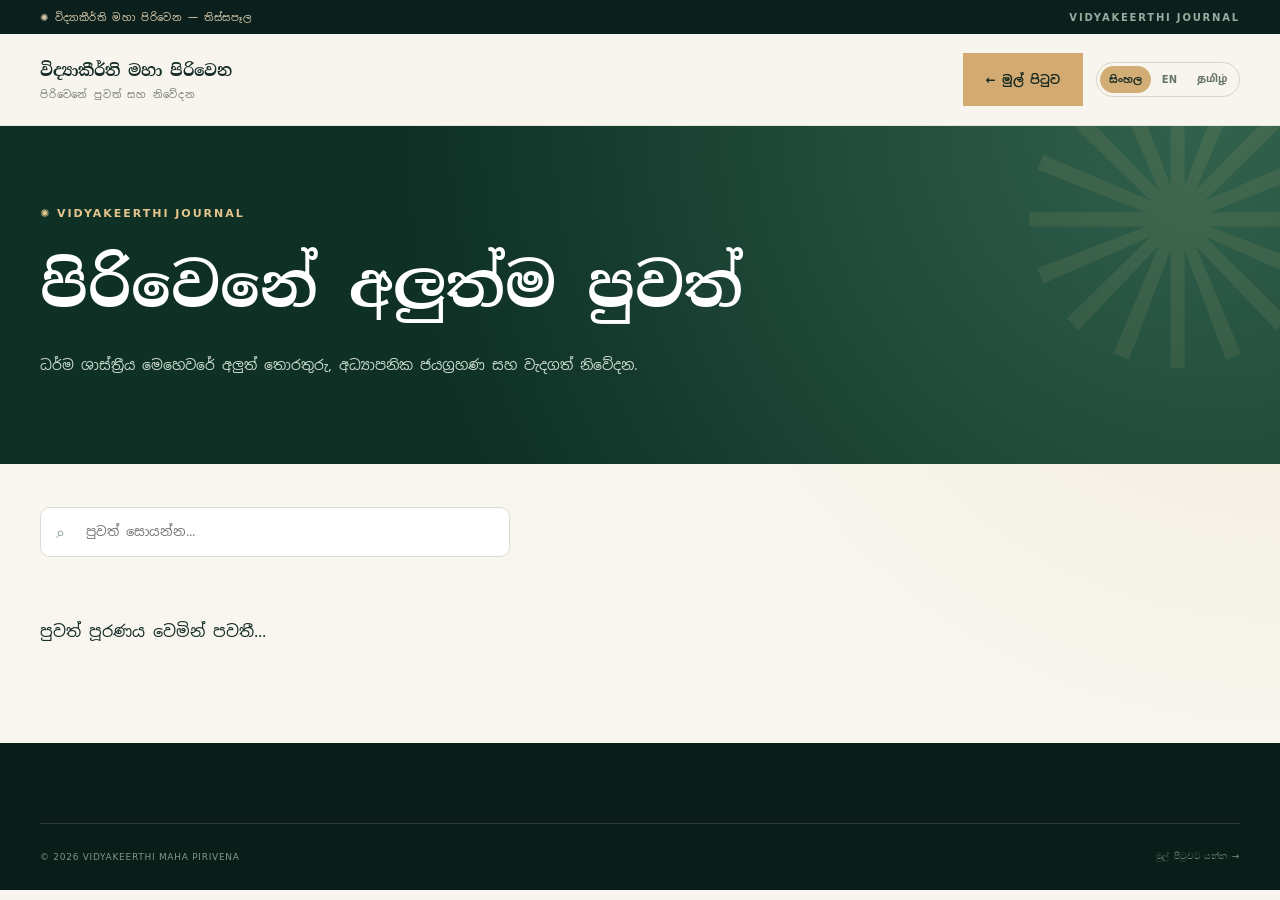
<file: news.html>
<!doctype html>
<html lang="si"><head><meta charset="utf-8"><meta name="viewport" content="width=device-width,initial-scale=1">
<title>අලුත්ම පුවත් | විද්‍යාකීර්ති මහා පිරිවෙන</title>
<link rel="stylesheet" href="styles.css"><link rel="stylesheet" href="cms-news.css"></head>
<body><div class="topbar"><div class="container topbar-inner"><span class="topbar-left">✺ විද්‍යාකීර්ති මහා පිරිවෙන — තිස්සපෑල</span><span class="topbar-right">VIDYAKEERTHI JOURNAL</span></div></div>
<header class="site-header"><nav class="container nav-shell" aria-label="News"><a class="brand" href="index.html"><span class="brand-copy"><strong>විද්‍යාකීර්ති මහා පිරිවෙන</strong><small>පිරිවෙනේ පුවත් සහ නිවේදන</small></span></a><div class="nav-actions"><a href="index.html" class="btn btn-gold">← මුල් පිටුව</a><div class="lang-switch" role="group" aria-label="Language"><button class="lang-option active" data-lang="si" type="button">සිංහල</button><button class="lang-option" data-lang="en" type="button">EN</button><button class="lang-option lang-option-ta" data-lang="ta" type="button">தமிழ்</button></div></div></nav></header>
<main class="cms-news-archive-section">
<section class="cms-archive-hero"><div class="container"><span class="cms-archive-topline">✺ VIDYAKEERTHI JOURNAL</span>
<h1 id="archive-heading">පිරිවෙනේ අලුත්ම පුවත්</h1>
<p id="archive-desc">ධර්ම ශාස්ත්‍රීය මෙහෙවරේ අලුත් තොරතුරු, අධ්‍යාපනික ජයග්‍රහණ සහ වැදගත් නිවේදන.</p></div></section>
<div class="container cms-archive-workspace"><div class="cms-news-toolbar"><label class="cms-news-search-wrap" for="cms-news-search"><span class="cms-search-symbol" aria-hidden="true">⌕</span><input id="cms-news-search" class="cms-news-search" type="search" placeholder="පුවත් සොයන්න..." autocomplete="off"></label><span class="cms-news-result-count" id="cms-news-count"></span></div>
<div class="cms-news-filters" id="cms-news-filters" aria-label="Filter news by category"></div>
<div id="cms-news-archive" class="cms-news-grid"><p>පුවත් පූරණය වෙමින් පවතී...</p></div></div></main>
<footer class="site-footer"><div class="container footer-bottom"><span>© 2026 VIDYAKEERTHI MAHA PIRIVENA</span><a href="index.html">මුල් පිටුවට යන්න →</a></div></footer>
<script src="cms-config.js"></script><script src="cms-public.js" defer></script><script defer>
document.addEventListener('DOMContentLoaded',()=>{
  const buttons=[...document.querySelectorAll('.lang-option')];
  buttons.forEach(button=>button.addEventListener('click',()=>{
    buttons.forEach(b=>b.classList.toggle('active',b===button));
    document.documentElement.lang=button.dataset.lang;
    document.getElementById('archive-heading').textContent=({si:'පිරිවෙනේ අලුත්ම පුවත්',en:'The Vidyakeerthi Journal',ta:'பிரிவெனாவின் அண்மைய செய்திகள்'})[button.dataset.lang];
    document.getElementById('archive-desc').textContent=({si:'ධර්ම ශාස්ත්‍රීය මෙහෙවරේ අලුත් තොරතුරු, අධ්‍යාපනික ජයග්‍රහණ සහ වැදගත් නිවේදන.',en:'Stories, achievements and announcements from our living heritage.',ta:'கல்விச் சாதனைகள், நிகழ்வுகள் மற்றும் முக்கிய அறிவிப்புகள்.'})[button.dataset.lang];
    document.dispatchEvent(new CustomEvent('vidya:language',{detail:{language:button.dataset.lang}}));
  }));
});
</script></body></html>
</file>
<file: styles.css>
@font-face{font-family:NotoSinhala;src:url('assets/NotoSansSinhala-Regular.ttf') format('truetype');font-weight:400;font-display:swap}
@font-face{font-family:NotoSinhala;src:url('assets/NotoSansSinhala-Bold.ttf') format('truetype');font-weight:700;font-display:swap}
@font-face{font-family:NotoSerifSinhala;src:url('assets/NotoSerifSinhala-Regular.ttf') format('truetype');font-weight:400;font-display:swap}
@font-face{font-family:NotoSerifSinhala;src:url('assets/NotoSerifSinhala-Bold.ttf') format('truetype');font-weight:700;font-display:swap}
@font-face{font-family:NotoTamil;src:url('assets/NotoSansTamil-Regular.ttf') format('truetype');font-weight:400;font-display:swap}
@font-face{font-family:NotoTamil;src:url('assets/NotoSansTamil-Bold.ttf') format('truetype');font-weight:700;font-display:swap}
@font-face{font-family:NotoSerifTamil;src:url('assets/NotoSerifTamil-Regular.ttf') format('truetype');font-weight:400;font-display:swap}
@font-face{font-family:NotoSerifTamil;src:url('assets/NotoSerifTamil-Bold.ttf') format('truetype');font-weight:700;font-display:swap}
:root{--ink:#172d28;--pine:#102822;--pine-dark:#081c18;--pine-soft:#1b3a31;--gold:#cda66d;--gold-light:#e2c391;--ivory:#f8f5ee;--ivory-dark:#efe9df;--muted:#6f7873;--line:#d9d6c9;--ease:cubic-bezier(.22,1,.36,1);--sans:NotoSinhala,'Nirmala UI',system-ui,sans-serif;--serif:NotoSerifSinhala,Georgia,serif}
*,*::before,*::after{box-sizing:border-box}html{scroll-behavior:smooth;scroll-padding-top:90px}body{margin:0;background:var(--ivory);color:var(--ink);font-family:var(--sans);-webkit-font-smoothing:antialiased;overflow-x:hidden}body.no-scroll{overflow:hidden}button,a{-webkit-tap-highlight-color:transparent}a{color:inherit;text-decoration:none}button{font:inherit}img{display:block;max-width:100%}::selection{background:#cda66d;color:#0a211a}.container{width:min(1292px,calc(100% - 80px));margin-inline:auto}.skip-link{position:fixed;z-index:200;top:-100px;left:20px;background:#fff;padding:10px 16px}.skip-link:focus{top:12px}a:focus-visible,button:focus-visible{outline:3px solid var(--gold);outline-offset:4px}section[id]{scroll-margin-top:95px}.section{padding-block:132px}.reveal{opacity:0;transform:translateY(30px);transition:opacity .9s var(--ease),transform .95s var(--ease);transition-delay:var(--delay,0s)}.reveal.visible{opacity:1;transform:translateY(0)}
.topbar{background:#0b201c;color:#d8caac;height:34px;font-size:10px;letter-spacing:.06em}.topbar-inner{height:100%;display:flex;align-items:center;justify-content:space-between}.topbar-left{display:flex;align-items:center;gap:9px}.tiny-sun{font-size:18px;color:var(--gold)}.topbar-right{font:600 10px system-ui,sans-serif;letter-spacing:.18em;color:#9baa9e}.topbar-right span{color:var(--gold);padding-inline:10px}
.site-header{height:92px;position:sticky;z-index:80;top:0;background:rgba(248,245,238,.96);backdrop-filter:blur(20px);-webkit-backdrop-filter:blur(20px);border-bottom:1px solid rgba(23,45,40,.08);transition:height .4s var(--ease),box-shadow .4s}.site-header.scrolled{height:77px;box-shadow:0 6px 32px rgba(8,28,24,.08)}.nav-shell{height:100%;display:flex;align-items:center;gap:25px;justify-content:space-between}.brand{display:flex;align-items:center;gap:12px;min-width:260px;flex:none}.brand-symbol{display:grid;place-items:center;width:52px;height:52px;color:#a57c41}.brand-symbol svg{width:49px;height:49px}.brand-copy{display:flex;flex-direction:column;gap:5px}.brand-copy strong{font-family:var(--serif);font-size:16px;font-weight:700;line-height:1.6;white-space:nowrap}.brand-copy small{color:#7a8278;letter-spacing:.08em;font-size:10px}.nav-links{display:flex;align-items:center;gap:clamp(10px,1.27vw,24px);margin-left:auto}.nav-links a{font-size:11px;white-space:nowrap;color:#4b5a53;transition:color .24s;position:relative;padding-block:9px}.nav-links a::after{content:'';position:absolute;left:0;right:100%;height:1.5px;bottom:3px;background:#ab8552;transition:right .3s var(--ease)}.nav-links a:hover,.nav-links a.active{color:#956e37}.nav-links a:hover::after,.nav-links a.active::after{right:0}.nav-actions{display:flex;align-items:center;gap:13px}.lang-switch{display:flex;align-items:center;gap:4px;border:1px solid #d9d4c7;background:transparent;padding:7px 9px;border-radius:30px;cursor:pointer;font-size:11px;white-space:nowrap;color:#807b6e}.lang-active{font-weight:700;color:#98753e}.lang-divider{color:#c3bbae}.menu-toggle{display:none;width:41px;height:41px;border:1px solid #d9d4c7;background:transparent;cursor:pointer;border-radius:50%;place-items:center;align-content:center;gap:6px}.menu-toggle span{display:block;width:17px;height:1.5px;background:var(--pine);transition:transform .3s}.menu-toggle[aria-expanded=true] span:first-child{transform:translateY(3.75px) rotate(45deg)}.menu-toggle[aria-expanded=true] span:last-child{transform:translateY(-3.75px) rotate(-45deg)}
.lang-switch{padding:3px;gap:2px;cursor:default}.lang-option{border:0;border-radius:20px;background:transparent;color:#66756c;padding:6px 9px;cursor:pointer;font:700 10px/1.5 var(--sans);white-space:nowrap;transition:background .3s,color .3s}.lang-option:hover{color:#8b6b3b;background:#ece4d7}.lang-option.active{background:#d3ad76;color:#102822}.lang-option-ta{font-family:NotoTamil,sans-serif}.lang-tamil-short{display:none}.lang-ta{--sans:NotoTamil,'Nirmala UI',sans-serif;--serif:NotoSerifTamil,Georgia,serif}.lang-ta .nav-links a{font-size:10px}.lang-ta .hero h1{font-size:clamp(38px,3.7vw,63px);line-height:1.55}.lang-ta .brand-copy strong{font-size:14px}.lang-ta .lang-option:not(.lang-option-ta){font-family:NotoSinhala,system-ui,sans-serif}
.hero{background:radial-gradient(ellipse 60% 60% at 69% 25%,#2c4938 0%,transparent 66%),linear-gradient(132deg,#09211c 6%,#142d25 56%,#0a211b);color:#fff;position:relative;min-height:755px;isolation:isolate;overflow:hidden}.hero-gridline{position:absolute;inset:0;background-image:linear-gradient(90deg,rgba(218,201,160,.05) 1px,transparent 1px),linear-gradient(0deg,rgba(218,201,160,.04) 1px,transparent 1px);background-size:112px 112px;mask-image:linear-gradient(to right,transparent,black)}.hero-orbit{pointer-events:none;position:absolute;border:1px solid rgba(210,167,101,.12);border-radius:50%;transform:rotate(-18deg)}.hero-orbit-a{width:760px;height:760px;top:-310px;right:-250px}.hero-orbit-b{width:1030px;height:1030px;top:-420px;right:-420px}.hero-layout{display:grid;grid-template-columns:1.01fr .99fr;gap:42px;align-items:center;min-height:755px;padding-block:68px 100px;position:relative}.hero-content{position:relative;z-index:3;padding-bottom:18px}.eyebrow{display:inline-flex;align-items:center;gap:12px;font:700 11px system-ui,sans-serif;letter-spacing:.20em;color:#9b7540;text-transform:uppercase}.eyebrow-rule{display:inline-block;width:31px;height:1px;background:currentColor;opacity:.8;flex:none}.light-eyebrow{color:var(--gold-light)}.hero h1{font:700 clamp(45px,4.25vw,75px)/1.54 var(--serif);letter-spacing:-.028em;margin:26px 0 19px;max-width:710px;text-wrap:balance}.hero h1 em{font-style:normal;color:#e4bf88;display:inline-block}.hero-description{max-width:525px;color:#d0d9cf;font-size:14px;line-height:2.12;margin:0 0 34px}.hero-actions{display:flex;align-items:center;gap:30px;flex-wrap:wrap}.btn{min-height:53px;padding:16px 23px;display:inline-flex;align-items:center;justify-content:space-between;gap:28px;font-size:12px;font-weight:700;cursor:pointer;transition:transform .4s var(--ease),background .4s,border-color .4s}.btn:hover{transform:translateY(-4px)}.btn-gold{background:#d3aa72;color:#15281e}.btn-gold:hover{background:#e2c293}.btn>span:last-child{font:20px system-ui;line-height:1}.text-link{display:inline-flex;align-items:center;gap:15px;font-size:12px;font-weight:700;padding-block:8px;border-bottom:1px solid #ad8d58;transition:gap .3s,color .3s}.text-link:hover{gap:23px}.light-text-link{color:#efe8db}.text-link span:last-child{font:20px system-ui}.hero-scroll{margin-top:76px;display:flex;align-items:center;gap:16px;font-size:10px;letter-spacing:.05em;color:#a6b0a3}.scroll-line{height:1px;width:41px;background:var(--gold)}.hero-visual{position:relative;height:615px;isolation:isolate}.hero-picture-frame{position:absolute;right:5%;top:37px;width:80%;height:510px;overflow:hidden;border:10px solid rgba(243,230,202,.12);box-shadow:0 20px 80px rgba(0,0,0,.2);background:#273c31}.hero-picture-frame::after{content:'';position:absolute;inset:0;background:linear-gradient(180deg,transparent 62%,rgba(2,12,10,.75) 100%);pointer-events:none}.hero-main-image{width:100%;height:100%;object-fit:cover;object-position:center;filter:saturate(.9) contrast(1.05);transition:transform 1.6s var(--ease)}.hero-picture-frame:hover .hero-main-image{transform:scale(1.06)}.image-caption{position:absolute;left:23px;right:20px;bottom:25px;font-size:11px;color:#fff;z-index:2;text-shadow:0 2px 10px #000}.hero-side-frame{position:absolute;left:0;bottom:32px;width:33%;height:240px;border:7px solid #18382b;overflow:hidden;z-index:3;box-shadow:0 20px 40px rgba(0,0,0,.3)}.hero-side-frame img{width:100%;height:100%;object-fit:cover;object-position:center 45%}.hero-year-seal{position:absolute;z-index:4;right:0;top:0;width:131px;height:131px;border-radius:50%;display:flex;align-items:center;justify-content:center;flex-direction:column;background:#cfaa72;color:#12271e;outline:1px solid #cfaa72;outline-offset:7px;box-shadow:0 13px 35px rgba(0,0,0,.22);transform:rotate(9deg)}.hero-year-seal strong{font:600 39px Georgia,serif;line-height:1.25}.hero-year-seal span{font-size:10px;letter-spacing:.10em}.hero-corner-top{position:absolute;left:8%;top:23px;font-size:40px;color:#cda66d}.hero-corner-bottom{position:absolute;right:5%;bottom:17px;color:#d0b98f;font:10px system-ui;letter-spacing:.16em}.hero-bottom-edge{position:absolute;left:0;right:0;bottom:-1px;height:64px;z-index:5}.hero-bottom-edge svg{width:100%;height:100%}
.stat-section{background:var(--ivory);padding:20px 0 57px}.stats-row{display:grid;grid-template-columns:1fr 1px 1fr 1px 1fr 1px 1fr;align-items:center}.stat-item{text-align:center;padding:16px 10px}.stat-item strong{font:500 clamp(38px,3.6vw,55px) Georgia,serif;color:#28483a;display:block;line-height:1.18;letter-spacing:-.04em}.stat-plus{font-size:.55em;color:#b99459;vertical-align:top}.stat-item span:not(.stat-plus){font-size:11px;color:#68796f}.stat-separator{height:54px;background:var(--line)}
.section-intro{max-width:770px;margin:0 auto 54px}.section-intro.center{text-align:center}.section-intro h2,.section-heading-row h2,.about-copy h2,.achievement-copy h2,.vision-layout h2,.archive-copy h2{font:700 clamp(29px,3vw,47px)/1.65 var(--serif);letter-spacing:-.02em;margin:18px 0 13px}.section-intro p{font-size:13px;line-height:2;color:#6c786e;max-width:640px;margin:0 auto}.history-section{background:var(--ivory);padding-top:92px}.history-panel{border:1px solid #ddd7c9;background:#fffefa;box-shadow:0 30px 75px rgba(29,47,38,.06)}.timeline-rail{display:grid;grid-template-columns:repeat(5,1fr);border-bottom:1px solid #e2ded3;position:relative;padding:21px 20px}.timeline-rail::before{content:'';height:1px;background:#e1dacb;position:absolute;left:9.5%;right:9.5%;top:47px}.timeline-step{border:0;background:transparent;padding:6px 0;position:relative;cursor:pointer;text-align:center;display:flex;align-items:center;flex-direction:column;gap:7px;color:#7c857c;transition:color .3s}.timeline-dot{width:13px;height:13px;border-radius:50%;background:#ddd3c0;border:4px solid #fff;box-shadow:0 0 0 1px #d1c5ac;z-index:2;margin-bottom:8px;transition:background .3s,box-shadow .3s,transform .3s}.timeline-step.active{color:#9a743f}.timeline-step.active .timeline-dot,.timeline-step:hover .timeline-dot{background:#ba9157;box-shadow:0 0 0 2px #ba9157;transform:scale(1.15)}.timeline-step b{font:400 24px Georgia,serif}.timeline-step small{font-size:10px}.timeline-detail{padding:35px 70px 60px;display:grid;grid-template-columns:1.12fr .88fr;gap:55px;min-height:420px;align-items:center}.timeline-text{animation:detailIn .56s var(--ease)}.timeline-overline{display:block;font:700 10px system-ui;letter-spacing:.18em;color:#a88958}.timeline-year{display:block;font:400 clamp(80px,11vw,150px)/1.13 Georgia,serif;letter-spacing:-.07em;color:#d5b98a;margin-top:9px}.timeline-text h3{font:700 clamp(20px,2vw,28px)/1.8 var(--serif);margin:6px 0 12px;color:#1a3a2c}.timeline-text p{max-width:530px;font-size:13px;line-height:2.14;color:#59695d}.timeline-tag{display:inline-block;margin-top:20px;padding:8px 15px;border:1px solid #d8c6a9;color:#8a6b3e;font:700 10px system-ui;letter-spacing:.15em}.timeline-art{position:relative;max-width:380px;height:315px;margin-inline:auto;display:grid;place-items:center;isolation:isolate}.timeline-art img{position:relative;z-index:1;width:64%;height:95%;object-fit:cover;border:8px solid #f2e8d9;box-shadow:0 12px 30px rgba(0,0,0,.11);filter:sepia(.15);animation:detailIn .56s var(--ease)}.timeline-art-circle{position:absolute;width:310px;height:310px;border:1px solid #dac7a8;border-radius:50%;z-index:-1}.timeline-art-circle::before,.timeline-art-circle::after{content:'';position:absolute;inset:18px;border:1px solid #e7dcc8;border-radius:50%}.timeline-art-circle::after{inset:39px}.timeline-art-note{position:absolute;right:-30px;bottom:8px;z-index:2;background:#193b2d;color:#e0c18e;padding:11px 15px;font:10px system-ui;letter-spacing:.15em}@keyframes detailIn{from{opacity:.25;transform:translateY(12px)}to{opacity:1;transform:translateY(0)}}
.quote-band{background:#cfb380;position:relative;overflow:hidden}.quote-band::before{content:'';position:absolute;inset:0;background:repeating-linear-gradient(135deg,rgba(255,255,255,.09) 0 1px,transparent 1px 20px);opacity:.3}.quote-layout{position:relative;min-height:204px;display:flex;align-items:center;gap:30px}.quote-ornament{font:90px Georgia,serif;line-height:.7;color:#82602a;opacity:.55}.quote-layout p{font:700 clamp(18px,2.1vw,29px)/1.8 var(--serif);color:#19372b;max-width:920px}.quote-wheel{margin-left:auto;font-size:100px;color:#a68046;opacity:.35}
.about-section{background:#fffefa}.about-grid{display:grid;grid-template-columns:1.02fr .98fr;align-items:center;gap:105px}.about-images{position:relative;min-height:560px}.about-image-large{position:absolute;left:0;top:0;width:76%;height:485px;overflow:hidden;background:#e7e0d3}.about-image-large img{width:100%;height:100%;object-fit:cover;transition:transform 1.1s var(--ease)}.about-image-large:hover img,.about-image-small:hover img{transform:scale(1.05)}.about-image-small{position:absolute;bottom:0;right:0;width:53%;height:275px;border:9px solid #fffefa;background:#d8d0c6;overflow:hidden;box-shadow:0 12px 25px rgba(0,0,0,.13)}.about-image-small img{width:100%;height:100%;object-fit:cover;transition:transform 1.1s var(--ease)}.about-image-stamp{position:absolute;left:5%;bottom:4%;width:160px;height:160px;border-radius:50%;background:#183a2d;color:#d3ad73;outline:1px solid #183a2d;outline-offset:7px;display:flex;align-items:center;justify-content:center;flex-direction:column;z-index:2}.about-image-stamp span{font:55px Georgia,serif;line-height:1}.about-image-stamp small{font:9px system-ui;line-height:1.6;text-align:center;letter-spacing:.12em}.about-copy h2{max-width:500px;margin-block:23px}.about-copy>p{font-size:13px;line-height:2.3;color:#68736b;max-width:550px}.about-signature{display:flex;align-items:center;gap:14px;margin-top:33px;border-top:1px solid #e6dfd0;padding-top:25px}.about-signature>span{font-size:47px;color:#b28b53}.about-signature div{display:flex;flex-direction:column;gap:4px}.about-signature strong{font:700 14px var(--serif)}.about-signature small{font:9px system-ui;letter-spacing:.17em;color:#8f8f7d}
.education-section{background:#f1eee6}.section-heading-row{display:flex;align-items:end;justify-content:space-between;gap:60px;margin-bottom:48px}.section-heading-row h2{margin-bottom:0;max-width:710px}.section-heading-row>p{font-size:12px;line-height:2.1;color:#6d776e;max-width:340px;margin:0 0 5px}.education-cards{display:grid;grid-template-columns:repeat(3,1fr);gap:20px}.education-card{background:#fcfaf5;min-height:350px;padding:36px 34px 29px;border:1px solid #e5dfd4;position:relative;overflow:hidden;transition:transform .5s var(--ease),box-shadow .5s var(--ease),background .5s}.education-card:hover{transform:translateY(-10px);box-shadow:0 24px 40px rgba(19,52,37,.09);background:white}.education-num{font:13px Georgia,serif;letter-spacing:.08em;color:#bca17a}.education-icon{height:83px;display:flex;align-items:center;font:55px Georgia,serif;color:#ae854f}.education-card h3{font:700 18px/1.8 var(--serif);margin:13px 0 11px}.education-card p{font-size:12px;line-height:2.25;color:#67736a}.education-line{position:absolute;bottom:0;left:0;width:0;height:3px;background:var(--gold);transition:width .55s var(--ease)}.education-card:hover .education-line{width:100%}
.leadership-section{background:#fffefa}.leadership-grid{display:grid;grid-template-columns:repeat(4,1fr);gap:23px}.leader-card{background:#faf7ef;border:1px solid #e7e1d5;transition:transform .55s var(--ease),box-shadow .55s}.leader-card:hover{transform:translateY(-9px);box-shadow:0 17px 35px rgba(13,46,32,.11)}.leader-image{height:310px;position:relative;overflow:hidden;background:#ece2d2}.leader-image img{width:100%;height:100%;object-fit:cover;object-position:center;filter:saturate(.80);transition:transform 1.1s var(--ease)}.leader-card:hover img{transform:scale(1.06)}.leader-number{position:absolute;top:16px;left:16px;background:rgba(248,245,238,.94);font:13px Georgia,serif;padding:9px 12px;color:#80633c}.leader-caption{padding:26px 23px 30px}.leader-caption small{font:9px system-ui;letter-spacing:.14em;color:#b08c5c}.leader-caption h3{font:700 16px/1.7 var(--serif);margin:15px 0 6px}.leader-caption p{font-size:11px;line-height:2;color:#7b8176;margin:0}.source-note{text-align:center;margin:34px 0 0;color:#979a8c;font-size:10px}
.achievement-section{background:linear-gradient(115deg,#0b211b,#183f32);color:#fff;overflow:hidden;position:relative}.achievement-section::before{content:'✺';position:absolute;right:-140px;top:-240px;font:700 800px Georgia,serif;line-height:1;color:rgba(224,200,143,.035);pointer-events:none}.achievement-grid{display:grid;grid-template-columns:1.03fr .97fr;gap:100px;align-items:center}.achievement-copy h2{font-size:clamp(34px,3.4vw,52px);max-width:540px}.achievement-copy>p{max-width:510px;color:#bacabf;font-size:13px;line-height:2.2}.achievement-points{margin-block:33px 37px}.achievement-points>div{display:flex;align-items:center;gap:14px;border-bottom:1px solid rgba(242,232,207,.12);padding:11px 0}.achievement-points span{color:#d9b778;font-size:19px}.achievement-points p{font-size:12px;color:#e5e7df;margin:0}.achievement-visual{position:relative;padding:20px 35px 46px}.achievement-award{background:#e1d0b6;padding:14px 14px 0;max-width:440px;margin-inline:auto;transform:rotate(3deg);box-shadow:0 26px 45px rgba(0,0,0,.28);transition:transform .65s var(--ease)}.achievement-award:hover{transform:rotate(0deg) translateY(-8px)}.achievement-award img{height:425px;width:100%;object-fit:cover;object-position:center 40%}.award-label{color:#183628;display:flex;flex-direction:column;align-items:center;gap:8px;padding:20px 8px 22px}.award-label span{font:10px system-ui;letter-spacing:.2em;color:#a67d46}.award-label strong{font:700 16px var(--serif)}.award-years{display:flex;justify-content:center;gap:27px;margin:29px auto 0;color:#c5ae81;font:11px Georgia,serif;letter-spacing:.1em}
.gallery-section{background:#f8f5ee}.gallery-grid{display:grid;grid-template-columns:repeat(4,1fr);grid-auto-rows:243px;gap:15px}.gallery-item{border:0;padding:0;background:#d4cabb;position:relative;overflow:hidden;cursor:zoom-in;text-align:left;border-radius:2px}.gallery-item img{width:100%;height:100%;object-fit:cover;transition:transform 1s var(--ease),filter 1s}.gallery-item:hover img{transform:scale(1.08);filter:brightness(.83)}.gallery-item::after{content:'';position:absolute;inset:0;background:linear-gradient(to top,rgba(3,27,17,.74),transparent 52%);pointer-events:none}.gallery-feature{grid-column:span 2;grid-row:span 2}.gallery-wide{grid-column:span 2}.gallery-overlay{position:absolute;bottom:23px;left:23px;right:22px;z-index:2;color:#fff;display:flex;align-items:center;justify-content:space-between;gap:10px;font:700 12px var(--sans)}.gallery-overlay b{font:23px system-ui;color:#e3c18c}.gallery-dialog{border:1px solid rgba(255,255,255,.13);padding:20px 20px 14px;box-shadow:0 25px 90px #0009;background:#11271f;color:#eee;width:min(900px,94vw);max-height:92vh;overflow:auto}.gallery-dialog::backdrop{background:rgba(3,17,12,.83);backdrop-filter:blur(8px)}.gallery-dialog img{max-height:73vh;max-width:100%;width:auto;margin-inline:auto;object-fit:contain}.gallery-dialog p{text-align:center;font-size:12px;margin:12px 35px 0;line-height:1.8}.gallery-close{position:sticky;top:0;margin-left:auto;display:grid;place-items:center;border:0;color:#fff;background:#b68b54;font:32px/1 system-ui;width:40px;height:40px;cursor:pointer;z-index:5}
.vision-section{background:#122b23;color:#fff;position:relative}.vision-section::before{content:'';position:absolute;inset:0;background:radial-gradient(circle at 6% 80%,rgba(187,148,85,.12),transparent 32%),repeating-linear-gradient(90deg,transparent 0 128px,rgba(255,255,255,.03) 129px 130px)}.vision-layout{display:grid;grid-template-columns:1fr 1fr;gap:110px;position:relative;align-items:center}.vision-layout h2{margin-top:24px;max-width:590px}.vision-layout>div:first-child p{font-size:13px;line-height:2.2;color:#b1c2b7;max-width:540px}.vision-list{border-top:1px solid rgba(255,255,255,.2)}.vision-list>div{display:grid;grid-template-columns:48px 1fr auto;gap:20px;align-items:center;padding:28px 0;border-bottom:1px solid rgba(255,255,255,.2)}.vision-list span{font:14px Georgia,serif;color:#be945b}.vision-list strong{font:700 16px var(--serif)}.vision-list small{color:#c4b99f;font-size:10px}
.guide-section{background:#fffefa}.guide-grid{display:grid;grid-template-columns:repeat(4,1fr);gap:19px}.guide-card{padding:34px 29px 31px;border:1px solid #e2ddcf;background:#f9f6ef;min-height:300px;display:flex;flex-direction:column;align-items:flex-start;position:relative;transition:background .4s,transform .4s var(--ease),box-shadow .4s}.guide-card:hover{background:#f2ebdf;transform:translateY(-8px);box-shadow:0 20px 33px rgba(17,45,31,.09)}.guide-card-icon{font-size:42px;font-family:Georgia,serif;color:#a7824c;height:66px}.guide-id{font:10px system-ui;letter-spacing:.19em;color:#ab956d}.guide-card h3{font:700 20px var(--serif);margin:12px 0}.guide-card p{font-size:11px;line-height:2.05;color:#7f887b;margin:0 0 23px}.soon{margin-top:auto;font-size:10px;color:#8e6b3d;display:inline-flex;align-items:center;gap:8px}.soon::before{content:'';display:inline-block;width:7px;height:7px;border-radius:50%;background:#caaf7b}
.archive-section{background:#f8f5ee;padding:0 0 110px}.archive-shell{background:#c7a16b;min-height:225px;padding:42px 55px;display:flex;align-items:center;gap:42px;position:relative;overflow:hidden}.archive-shell::before{content:'';position:absolute;inset:0;pointer-events:none;background:repeating-linear-gradient(120deg,transparent 0 21px,rgba(255,255,255,.06) 22px 23px)}.archive-symbol{color:rgba(20,51,37,.47);font:100px Georgia,serif;line-height:1}.archive-copy{position:relative;flex:1}.archive-copy .eyebrow{color:#2c4636}.archive-copy h2{font-size:27px;margin:10px 0}.archive-copy p{font-size:11px;color:#334c3a;line-height:1.9;margin:0}.btn-outline{border:1px solid #294733;color:#193b2b;background:transparent;position:relative;flex:none}.btn-outline:hover{background:#f4e4c5}
.site-footer{background:#0a1d18;color:#dfebdc;padding:80px 0 0}.footer-top{display:flex;justify-content:space-between;gap:90px;padding-bottom:75px}.footer-wheel{display:block;color:#bd995d;font-size:53px;line-height:1}.footer-brand h2{font:700 23px var(--serif);margin:22px 0 10px}.footer-brand p{color:#9eafa0;font-size:12px}.footer-note{max-width:340px}.footer-note p{font-size:12px;line-height:2.1;color:#a2b6a8}.back-to-top{font-size:11px;display:inline-flex;gap:20px;align-items:center;border-bottom:1px solid #aa8551;color:#dfc28d;padding-bottom:8px;margin-top:14px}.footer-bottom{border-top:1px solid rgba(255,255,255,.12);min-height:67px;display:flex;justify-content:space-between;align-items:center;gap:20px;color:#829689;font:9px system-ui;letter-spacing:.08em}
@media(max-width:1210px){.container{width:min(1150px,calc(100% - 64px))}.brand{min-width:220px}.brand-copy strong{font-size:13px}.brand-symbol{width:43px;height:43px}.brand-symbol svg{width:42px;height:42px}.nav-links{gap:10px}.nav-links a{font-size:10px}.nav-shell{gap:11px}.hero-layout{gap:20px}.about-grid{gap:55px}.achievement-grid{gap:50px}}
@media(max-width:1040px){.nav-links{position:absolute;display:flex;flex-direction:column;align-items:stretch;gap:0;top:100%;right:0;width:min(420px,100vw);padding:24px 35px 32px;background:var(--ivory);border:1px solid #ddd7ca;box-shadow:-10px 26px 70px rgba(0,0,0,.14);opacity:0;visibility:hidden;transform:translateY(-8px);transition:opacity .32s,transform .32s,visibility .32s}.nav-links.is-open{opacity:1;visibility:visible;transform:translateY(0)}.nav-links a{font-size:13px;padding:13px 0;border-bottom:1px solid #e6e0d5}.nav-links a::after{display:none}.menu-toggle{display:grid}.nav-actions{margin-left:auto}.hero{min-height:685px}.hero-layout{min-height:685px}.hero-visual{height:540px}.hero-picture-frame{height:450px}.hero-side-frame{height:200px}.hero h1{font-size:clamp(39px,4.8vw,58px)}.hero-description{font-size:12px}.section{padding-block:100px}.gallery-grid{grid-auto-rows:220px}.leader-image{height:260px}}
@media(max-width:800px){.container{width:calc(100% - 38px)}.topbar-right{display:none}.site-header{height:77px}.brand{min-width:0}.brand-symbol{width:40px;height:40px}.brand-symbol svg{width:38px;height:38px}.brand-copy strong{font-size:13px}.brand-copy small{font-size:9px}.hero-layout{grid-template-columns:1fr;gap:2px;padding-top:55px;padding-bottom:95px}.hero{min-height:0}.hero-content{text-align:center;display:flex;flex-direction:column;align-items:center}.hero h1{font-size:clamp(43px,7vw,60px);margin:18px 0}.hero-description{font-size:13px;max-width:600px}.hero-scroll{display:none}.hero-visual{height:430px;max-width:580px;width:100%;margin-inline:auto}.hero-picture-frame{width:78%;height:375px;right:9%;top:30px}.hero-side-frame{width:29%;height:180px;bottom:0}.hero-year-seal{width:104px;height:104px;right:2%;top:6px}.hero-year-seal strong{font-size:29px}.hero-year-seal span{font-size:8px}.stats-row{grid-template-columns:repeat(2,1fr);gap:10px}.stat-separator{display:none}.stat-item{border-bottom:1px solid #e6e0d5;padding-block:22px}.section{padding-block:80px}.section-intro{margin-bottom:38px}.history-section{padding-top:75px}.timeline-detail{grid-template-columns:1fr;padding:25px 34px 48px;gap:27px}.timeline-text{text-align:center}.timeline-text p{margin-inline:auto}.timeline-art{height:280px}.timeline-art img{width:200px;height:265px}.timeline-art-circle{height:270px;width:270px}.timeline-art-note{right:3%}.about-grid{grid-template-columns:1fr;gap:48px}.about-images{max-width:600px;width:100%;margin-inline:auto}.about-copy{max-width:650px;margin-inline:auto}.section-heading-row{align-items:start;flex-direction:column;gap:16px}.education-cards{grid-template-columns:repeat(2,1fr)}.education-card:last-child{grid-column:1/-1}.leadership-grid{grid-template-columns:repeat(2,1fr)}.achievement-grid{grid-template-columns:1fr}.achievement-copy{text-align:center;max-width:590px;margin-inline:auto}.achievement-copy h2,.achievement-copy>p{margin-inline:auto}.achievement-points{text-align:left}.achievement-visual{max-width:540px;margin:auto;width:100%}.gallery-grid{grid-template-columns:repeat(2,1fr);grid-auto-rows:200px}.gallery-feature{grid-column:span 2;grid-row:span 2}.vision-layout{grid-template-columns:1fr;gap:30px}.guide-grid{grid-template-columns:repeat(2,1fr)}.archive-shell{padding:40px;gap:25px}.archive-symbol{font-size:68px}.archive-copy h2{font-size:23px}.footer-top{gap:35px}}
@media(max-width:530px){.container{width:calc(100% - 32px)}.topbar{height:29px}.topbar-left{font-size:9px}.brand-symbol{width:34px;height:34px}.brand-symbol svg{width:34px;height:34px}.brand{gap:7px}.brand-copy strong{font-size:10.4px}.brand-copy small{font-size:8px}.lang-switch{padding:6px 7px;font-size:10px}.menu-toggle{width:35px;height:35px}.nav-actions{gap:7px}.hero-layout{padding-top:45px;padding-bottom:85px}.hero h1{font-size:clamp(36px,9.6vw,51px);line-height:1.58}.hero-description{font-size:12px;line-height:2.1}.hero-actions{gap:15px;justify-content:center}.btn{padding:14px 17px;min-height:48px;font-size:11px;gap:15px}.text-link{font-size:11px}.hero-visual{height:345px;margin-top:20px}.hero-picture-frame{height:305px;top:14px;width:81%;right:3%;border-width:6px}.hero-side-frame{height:136px;width:36%;left:0;bottom:0;border-width:5px}.hero-year-seal{width:82px;height:82px;outline-offset:4px;top:0;right:0}.hero-year-seal strong{font-size:25px}.hero-year-seal span{font-size:7px}.image-caption{font-size:9px;left:13px;bottom:15px}.hero-corner-top{display:none}.hero-bottom-edge{height:32px}.stat-section{padding:10px 0 45px}.stat-item strong{font-size:36px}.stat-item span:not(.stat-plus){font-size:10px}.section{padding-block:68px}.section-intro h2,.section-heading-row h2,.about-copy h2,.achievement-copy h2,.vision-layout h2{font-size:28px;line-height:1.7}.section-intro p{font-size:12px}.timeline-rail{padding:18px 5px}.timeline-rail::before{top:44px}.timeline-step b{font-size:17px}.timeline-step small{font-size:8px;line-height:1.4}.timeline-dot{margin-bottom:5px}.timeline-detail{padding:22px 19px 45px}.timeline-year{font-size:92px}.timeline-text h3{font-size:20px}.timeline-text p{font-size:12px}.timeline-art{height:225px}.timeline-art img{width:150px;height:220px}.timeline-art-circle{height:215px;width:215px}.timeline-art-note{font-size:8px}.quote-layout{min-height:164px;gap:14px}.quote-layout p{font-size:17px}.quote-ornament{font-size:52px}.quote-wheel{display:none}.about-images{min-height:390px}.about-image-large{height:355px;width:80%}.about-image-small{height:180px;width:57%}.about-image-stamp{width:98px;height:98px;left:4%;bottom:4%}.about-image-stamp span{font-size:38px}.about-image-stamp small{font-size:7px}.about-copy>p{font-size:12px}.education-cards,.leadership-grid,.guide-grid{grid-template-columns:1fr;gap:16px}.education-card{min-height:260px;padding:26px}.education-card:last-child{grid-column:auto}.education-icon{height:58px;font-size:43px}.leader-image{height:320px}.leader-caption{padding:20px 21px 25px}.achievement-award img{height:360px}.achievement-visual{padding:15px 10px 33px}.award-years{gap:15px;font-size:10px}.gallery-grid{grid-auto-rows:165px;gap:10px}.gallery-feature{grid-row:span 2}.gallery-wide{grid-column:span 2}.gallery-overlay{left:13px;right:13px;bottom:13px;font-size:10px}.vision-list>div{grid-template-columns:28px 1fr auto;gap:10px}.vision-list strong{font-size:13px}.vision-list small{font-size:9px}.guide-card{min-height:245px}.archive-section{padding-bottom:70px}.archive-shell{display:block;padding:29px}.archive-symbol{font-size:40px;margin-bottom:9px}.archive-copy h2{font-size:23px}.archive-copy p{font-size:10px;margin-bottom:24px}.footer-top{flex-direction:column;padding-bottom:50px}.footer-brand h2{font-size:18px}.site-footer{padding-top:56px}.footer-bottom{align-items:start;flex-direction:column;justify-content:center;padding-block:18px;gap:8px;font-size:8px}}
@media(max-width:1180px){.lang-ta .brand-copy strong{font-size:12px}}
@media(max-width:800px){.lang-ta .hero h1{font-size:clamp(34px,6.4vw,51px)}.lang-ta .brand-copy strong{font-size:13px}}
@media(max-width:530px){.lang-option{padding:6px 5px;font-size:9px}.lang-tamil-full{display:none}.lang-tamil-short{display:inline}.lang-ta .brand-copy strong{font-size:10px}.lang-ta .hero h1{font-size:clamp(29px,7.8vw,40px)}.lang-ta .section-intro h2,.lang-ta .section-heading-row h2,.lang-ta .about-copy h2,.lang-ta .achievement-copy h2,.lang-ta .vision-layout h2{font-size:26px}}
@media(prefers-reduced-motion:reduce){html{scroll-behavior:auto}*,*::before,*::after{animation-duration:.01ms!important;transition-duration:.01ms!important}.reveal{opacity:1;transform:none}}

/* Genuine photo archives, affiliate footage, and location — 2026 edition. */
.awards-gallery{padding-top:84px;scroll-margin-top:120px;border-top:1px solid rgba(255,255,255,.15);margin-top:92px}
.awards-heading{display:flex;justify-content:space-between;align-items:end;gap:38px;margin-bottom:28px}.awards-heading h3{font:700 clamp(22px,2.8vw,34px)/1.5 var(--serif);color:#fff;margin:11px 0 0}.awards-heading p{font-size:12px;line-height:2;color:#b6c9be;max-width:380px;margin:0}
.awards-grid{display:grid;grid-template-columns:repeat(4,minmax(0,1fr));gap:20px}.award-photo{border:1px solid rgba(218,188,137,.34);padding:10px;background:#18382c;color:#fff;cursor:zoom-in;text-align:left;transition:transform .5s var(--ease),border-color .3s,box-shadow .4s;min-width:0}.award-photo:hover{transform:translateY(-9px);border-color:#d8b47e;box-shadow:0 30px 45px rgba(0,0,0,.26)}.award-photo img{width:100%;height:270px;object-fit:cover;object-position:top center;background:#eee8d9;transition:filter .35s}.award-photo:hover img{filter:brightness(1.1)}.award-photo-text{min-height:83px;display:flex;align-items:center;gap:14px;position:relative;padding:17px 7px 4px;flex-wrap:wrap}.award-photo-text small{font:9px system-ui;letter-spacing:.13em;color:#d4b883;flex-basis:100%}.award-photo-text strong{font:700 14px/1.5 var(--serif);flex:1}.award-photo-text>span{color:#ddbb80;font:24px Georgia}
.gallery-open-original{margin:8px auto 0;display:table;padding:10px 15px;border:1px solid #bfa06f;color:#ecd6a7;font-size:12px;transition:background .2s}.gallery-open-original:hover{background:#816437}.gallery-dialog{max-height:94vh;overflow-y:auto}
.affiliates-section{background:#f3eee4;position:relative;overflow:hidden}.affiliates-section::before{content:'';position:absolute;top:-180px;right:-120px;width:500px;height:500px;border:1px solid rgba(161,126,72,.18);border-radius:50%;box-shadow:0 0 0 65px rgba(161,126,72,.035),0 0 0 130px rgba(161,126,72,.028);pointer-events:none}.affiliates-feature{display:grid;grid-template-columns:minmax(0,1.35fr) minmax(0,.7fr);gap:28px;align-items:stretch;position:relative}.affiliates-film{background:#102d23;box-shadow:0 32px 80px rgba(14,44,34,.16);padding:18px;color:#fff}.feature-topline{display:flex;justify-content:space-between;color:#d1b788;font:11px system-ui;letter-spacing:.13em;padding:3px 4px 15px}.affiliates-film video{display:block;width:100%;aspect-ratio:16/9;background:#050f0b;object-fit:contain}.feature-caption{display:flex;align-items:center;gap:19px;padding:24px 9px 7px}.feature-mark{display:grid;place-items:center;border:1px solid #8f7952;color:#dcb779;width:50px;height:50px;border-radius:50%;font-size:19px;flex:none}.feature-caption strong{display:block;font:700 18px/1.65 var(--serif)}.feature-caption small{font-size:10px;color:#aebdb1;line-height:1.85}.affiliates-proof{display:flex;flex-direction:column;align-items:center;justify-content:space-between;background:#fffdf8;padding:27px;box-shadow:0 22px 55px rgba(30,47,35,.075)}.affiliates-proof .eyebrow{align-self:flex-start}.affiliates-document{padding:0;border:0;background:transparent;cursor:zoom-in;width:min(100%,270px);margin:20px auto 8px;transition:transform .4s var(--ease)}.affiliates-document:hover{transform:scale(1.035)}.affiliates-document img{width:100%;max-height:365px;object-fit:contain;box-shadow:0 11px 30px rgba(18,42,32,.12)}.affiliates-proof p{font-size:10px;text-align:center;line-height:1.8;color:#65766c;margin:0}
.affiliates-list-heading{display:flex;justify-content:space-between;align-items:end;margin:79px 0 26px;border-bottom:1px solid #d9cfbd;padding-bottom:22px}.affiliates-list-heading h3{font:700 clamp(22px,2.6vw,31px) var(--serif);margin:0}.affiliates-list{list-style:none;counter-reset:none;display:grid;grid-template-columns:repeat(2,minmax(0,1fr));gap:11px 20px;padding:0;margin:0}.affiliates-list li{display:flex;align-items:center;gap:23px;min-height:90px;background:#fffcf7;padding:18px 23px;border:1px solid #e6ded0;transition:background .3s,transform .4s var(--ease),box-shadow .3s}.affiliates-list li:hover{background:#fff;transform:translateX(5px);box-shadow:0 14px 28px rgba(38,50,34,.07)}.affiliates-list li>span:last-child{font:700 14px/1.75 var(--serif);color:#1d4031}.place-index{font:22px Georgia;color:#be985e;min-width:37px}.affiliates-list li:nth-child(3n){background:#f8f3e8}
.location-section{background:#102c23;color:#fff;position:relative}.location-section::before{content:'';pointer-events:none;position:absolute;inset:0;background:radial-gradient(circle at 0% 90%,rgba(203,170,109,.11),transparent 40%)}.location-layout{display:grid;grid-template-columns:minmax(0,.85fr) minmax(0,1.15fr);gap:72px;align-items:center;position:relative}.location-info h2{font:700 clamp(30px,3.4vw,47px)/1.55 var(--serif);margin:25px 0 25px}.location-info>p{font-size:13px;line-height:2.2;color:#b7c5bc;max-width:490px}.location-address{display:flex;gap:20px;align-items:center;padding:26px 0;margin:27px 0;border-top:1px solid rgba(255,255,255,.16);border-bottom:1px solid rgba(255,255,255,.16)}.location-address>span{font:44px Georgia;color:#d1ab70}.location-address small{display:block;font:10px system-ui;letter-spacing:.18em;color:#bcac8c;margin-bottom:9px}.location-address strong{font:13px/1.8 system-ui;color:#f1eadc}.location-map{padding:11px;background:#ecede5;box-shadow:0 32px 80px rgba(0,0,0,.24)}.location-map iframe{display:block;width:100%;height:460px;border:0;background:#e9e5d9}.map-footer{display:flex;justify-content:space-between;gap:12px;padding:17px 7px 6px;color:#466052;font:9px system-ui;letter-spacing:.09em}
@media(max-width:1320px){.nav-links{position:absolute;display:flex;flex-direction:column;align-items:stretch;gap:0;top:100%;right:0;width:min(420px,100vw);max-height:calc(100dvh - 110px);overflow-y:auto;padding:22px 34px;background:var(--ivory);border:1px solid #ddd7ca;box-shadow:-10px 26px 70px rgba(0,0,0,.14);opacity:0;visibility:hidden;transform:translateY(-8px);transition:opacity .32s,transform .32s,visibility .32s}.nav-links.is-open{opacity:1;visibility:visible;transform:translateY(0)}.nav-links a{font-size:13px;padding:12px 0;border-bottom:1px solid #e6e0d5}.nav-links a::after{display:none}.menu-toggle{display:grid}.nav-actions{margin-left:auto}}
@media(max-width:1000px){.awards-grid{grid-template-columns:repeat(2,minmax(0,1fr))}.affiliates-feature{grid-template-columns:1fr 1fr}.location-layout{grid-template-columns:1fr;gap:44px}.location-map iframe{height:420px}.affiliates-list li{padding:17px;gap:13px}}
@media(max-width:750px){.awards-heading{flex-direction:column;align-items:start;gap:12px}.affiliates-feature{grid-template-columns:1fr}.affiliates-proof{padding:24px}.affiliates-document img{max-height:480px}.affiliates-list{grid-template-columns:1fr}.affiliates-list-heading{margin-top:55px}.location-layout{gap:30px}.location-map iframe{height:340px}}
@media(max-width:530px){.awards-gallery{padding-top:51px;margin-top:55px}.awards-grid{gap:10px}.award-photo{padding:6px}.award-photo img{height:183px}.award-photo-text{padding:10px 5px 5px;gap:7px;min-height:85px}.award-photo-text strong{font-size:11px}.award-photo-text small{font-size:8px}.awards-heading h3{font-size:21px}.affiliates-film{padding:10px}.feature-caption{padding:17px 4px 5px}.feature-caption strong{font-size:14px}.feature-mark{height:40px;width:40px}.affiliates-list li{min-height:75px}.affiliates-list li>span:last-child{font-size:12px}.location-info h2{font-size:28px}.location-map iframe{height:320px}.map-footer{flex-direction:column;gap:5px}.gallery-dialog img{max-height:68vh}}

/* Hide affiliated institutions subtitle */
.affiliates-section .section-intro > p {
    display: none !important;
}
</file>
<file: cms-news.css>
/* Isolated CMS layer: base site design remains unchanged. */
.cms-news-section{background:#f0ede5;border-top:1px solid #ded8c7}
.cms-news-section[hidden]{display:none!important}
.cms-news-grid{display:grid;grid-template-columns:repeat(3,minmax(0,1fr));gap:23px}
.cms-news-card{background:#fff;border:1px solid #e6e0d4;box-shadow:0 10px 32px #14281d0d;transition:transform .25s,box-shadow .25s;min-width:0}
.cms-news-card:hover{transform:translateY(-4px);box-shadow:0 18px 40px #14281d20}
.cms-news-button{display:block;text-align:left;width:100%;padding:0;border:0;background:transparent;cursor:pointer;color:inherit;font:inherit;height:100%}
.cms-news-image,.cms-news-placeholder{width:100%;height:217px;object-fit:cover;background:#d6c3a7}
.cms-news-placeholder{display:grid;place-items:center;font-size:64px;color:#98794d;background:linear-gradient(135deg,#1e4938,#c8a978)}
.cms-news-copy{padding:24px}
.cms-news-category{font-size:10px;color:#9d7641;font-weight:700;letter-spacing:.04em}
.cms-news-copy h3{font-family:var(--serif);line-height:1.65;font-size:18px;margin:9px 0}
.cms-news-copy p{color:#6f7873;font-size:12px;line-height:1.9;display:-webkit-box;-webkit-line-clamp:3;-webkit-box-orient:vertical;overflow:hidden;margin:0 0 17px}
.cms-news-date{color:#879188;font-size:10px}
.cms-news-more{text-align:center;margin-top:42px;display:flex;justify-content:center}
.cms-article-modal{border:0;padding:0;max-height:90vh;width:min(800px,95vw);background:#fff;box-shadow:0 25px 100px #0006;color:#1b3229;overflow-y:auto}
.cms-article-modal::backdrop{background:#06120cbb;backdrop-filter:blur(4px)}
.cms-article-shell{position:relative;padding:32px 37px 45px}
.cms-close{position:sticky;top:8px;margin-left:auto;display:block;background:#183a2e;color:#fff;border:0;width:40px;height:40px;font-size:26px;cursor:pointer;z-index:2}
.cms-article-cover{width:100%;max-height:350px;object-fit:cover;margin:0 0 27px}
.cms-meta{text-transform:uppercase;font-size:11px;letter-spacing:.06em;color:#a27c48}
.cms-article-title{font:700 clamp(22px,3vw,34px)/1.6 var(--serif);margin:12px 0}
.cms-article-summary{font-weight:700;color:#54675a;line-height:2}
.cms-article-body{font-size:14px;line-height:2.2;white-space:pre-wrap;overflow-wrap:anywhere}
.cms-added-gallery .gallery-overlay{display:block;line-height:1.65}
.cms-news-archive-section{min-height:calc(100vh - 280px);padding:80px 0;background:#f8f5ee}
.cms-news-archive-section h1{font:700 clamp(30px,4vw,45px)/1.6 var(--serif);text-align:center;margin:0 0 46px}
@media(max-width:900px){.cms-news-grid{grid-template-columns:repeat(2,minmax(0,1fr))}}
@media(max-width:550px){.cms-news-grid{grid-template-columns:1fr}.cms-news-image,.cms-news-placeholder{height:240px}.cms-article-shell{padding:20px 19px 32px}}

/* Premium newsroom V2 — homepage and archive */
.cms-news-section{background:radial-gradient(circle at 90% 0%,#e9ddbf66,transparent 47%),#f7f4eb;border-top:1px solid #e7e1d2}
.cms-news-section .section-intro h2{font-size:clamp(34px,4vw,54px);line-height:1.55;color:#17372a}
.cms-news-section .section-intro .eyebrow{letter-spacing:.22em;color:#a47d45}
.cms-news-grid{display:grid;grid-template-columns:repeat(3,minmax(0,1fr));gap:22px;align-items:stretch}
.cms-news-card{border:1px solid #e4e4dc;border-radius:13px;overflow:hidden;background:#fff;box-shadow:0 14px 38px #24352514;transition:transform .25s,box-shadow .25s}
.cms-news-card:hover{transform:translateY(-5px);box-shadow:0 23px 55px #24352526}
.cms-news-button{display:flex;flex-direction:column;width:100%;height:100%;padding:0;text-align:left;border:0;background:transparent;color:inherit;font:inherit;cursor:pointer;position:relative}
.cms-news-button:focus-visible,.cms-filter-pill:focus-visible{outline:3px solid #cda66d;outline-offset:-3px}
.cms-news-image,.cms-news-placeholder{width:100%;height:210px;object-fit:cover;flex:none}
.cms-news-placeholder{display:grid;place-items:center;background:radial-gradient(circle at 80% 20%,#4c765e,#102e24 70%);font:70px Georgia,serif;color:#dab97d}
.cms-news-card .cms-news-image{transition:transform .6s ease}.cms-news-card:hover .cms-news-image{transform:scale(1.035)}
.cms-news-copy{padding:23px;display:flex;flex-direction:column;align-items:flex-start;flex:1;min-height:210px}
.cms-news-category{font:700 10px system-ui,sans-serif;letter-spacing:.07em;color:#42694d;background:#eff4eb;border:1px solid #e5ebdd;border-radius:50px;padding:7px 12px}
.cms-news-copy h3{font:700 clamp(17px,1.65vw,21px)/1.75 var(--serif);color:#18392c;margin:15px 0 10px;display:-webkit-box;-webkit-line-clamp:3;-webkit-box-orient:vertical;overflow:hidden}
.cms-news-copy p{font-size:12px;line-height:2;color:#718074;display:-webkit-box;-webkit-line-clamp:2;-webkit-box-orient:vertical;overflow:hidden;margin:0 0 16px}
.cms-news-bottom{margin-top:auto;padding-top:15px;border-top:1px solid #edf0e8;width:100%;display:flex;justify-content:space-between;align-items:center;gap:12px}
.cms-news-date{font:600 10px system-ui,sans-serif;color:#869489}.cms-news-read{font:700 10px system-ui,sans-serif;color:#a57e43}
.cms-news-card--lead{grid-column:span 2;min-height:465px;background:#102e24;border-color:#315241}
.cms-news-card--lead .cms-news-button{min-height:465px;justify-content:flex-end;overflow:hidden}
.cms-news-card--lead .cms-news-image,.cms-news-card--lead .cms-news-placeholder{position:absolute;inset:0;width:100%;height:100%}
.cms-news-card--lead .cms-news-button::before{content:"";position:absolute;inset:0;background:linear-gradient(180deg,#061b120b 15%,#061b1588 48%,#061b16f5 100%);z-index:1;pointer-events:none}
.cms-news-card--lead .cms-news-copy{z-index:2;position:relative;min-height:0;flex:none;padding:32px 36px}
.cms-news-card--lead .cms-news-category{background:#d8b67b;color:#19382b;border-color:transparent}
.cms-news-card--lead .cms-news-copy h3{font:700 clamp(23px,2.7vw,34px)/1.65 var(--serif);color:#fff;max-width:670px}
.cms-news-card--lead .cms-news-copy p{color:#dce6dc;font-size:13px;max-width:580px}
.cms-news-card--lead .cms-news-bottom{border-color:#ffffff39}.cms-news-card--lead .cms-news-date{color:#d0dbd1}.cms-news-card--lead .cms-news-read{color:#e7cc98}
.cms-news-livebar{display:flex;align-items:center;gap:20px;justify-content:space-between;background:#10362a;border-radius:10px;border:1px solid #3c604e;padding:16px 22px;color:#dce8dc;margin-bottom:24px}
.cms-live-label{font:700 11px system-ui,sans-serif;letter-spacing:.15em;color:#e4c78d;display:flex;align-items:center;gap:9px;white-space:nowrap}
.cms-live-label:before{content:"";width:8px;height:8px;border-radius:50%;background:#d9b779;box-shadow:0 0 0 5px #d9b77926}
.cms-live-note{font-size:12px;line-height:1.8;flex:1}.cms-news-livebar a{font-weight:700;font-size:11px;color:#f4d7a2;white-space:nowrap}
.cms-news-more{margin-top:40px}.cms-news-more .btn{border-radius:9px;padding:16px 26px;box-shadow:0 12px 24px #102c1c17}
.cms-news-empty{grid-column:1/-1;border:1px dashed #d3d9cd;background:#fff;border-radius:12px;padding:50px 24px;text-align:center;color:#617268;font-size:13px}
.cms-article-modal{border-radius:14px;width:min(880px,96vw);max-height:91dvh;background:#fcfbf7;box-shadow:0 35px 120px #0007}
.cms-article-modal::backdrop{background:#051d15d9;backdrop-filter:blur(7px)}
.cms-article-shell{padding:0 0 50px}.cms-close{position:sticky;float:right;top:14px;margin:14px 15px -57px 0;z-index:5;border-radius:50%;width:46px;height:46px;background:#15382b;box-shadow:0 9px 24px #03130e70}
.cms-article-cover{display:block;width:100%;max-height:390px;height:clamp(210px,40vw,390px);margin:0 0 35px;object-fit:cover}
.cms-article-content>.cms-meta,.cms-article-content>.cms-article-title,.cms-article-content>.cms-article-summary,.cms-article-content>.cms-article-body,.cms-article-content>.cms-article-actions{margin-left:clamp(23px,7%,70px);margin-right:clamp(23px,7%,70px)}
.cms-article-title{font:700 clamp(26px,4vw,39px)/1.65 var(--serif);color:#193d2e}
.cms-article-summary{font-size:16px;line-height:2.05;border-bottom:1px solid #daddd3;padding-bottom:23px}
.cms-article-body{font-size:14px;line-height:2.25;color:#3e5145}
.cms-article-actions{margin-top:36px;border-top:1px solid #e0e4dc;padding-top:25px;display:flex;align-items:center;justify-content:space-between;gap:15px;flex-wrap:wrap}
.cms-article-share{border:0;border-radius:8px;padding:13px 19px;background:#174433;color:#fff;font:700 11px system-ui,sans-serif;cursor:pointer}
.cms-article-brand{font:700 10px system-ui,sans-serif;letter-spacing:.12em;color:#8e9f92}
.cms-news-archive-section{padding:0 0 85px;min-height:65vh;background:radial-gradient(circle at top right,#eadbbb70,transparent 45%),#f8f6ef}
.cms-archive-hero{position:relative;overflow:hidden;background:radial-gradient(circle at 95% -5%,#32634d,#0e3025 64%);color:white;padding:75px 0 70px}
.cms-archive-hero:after{content:"✺";position:absolute;top:-150px;right:-60px;font:430px Georgia,serif;color:#dbbc8318;pointer-events:none}
.cms-archive-hero .container{position:relative;z-index:1}.cms-archive-topline{color:#e4c58e;letter-spacing:.18em;font:700 11px system-ui,sans-serif}
.cms-archive-hero h1{color:white;text-align:left;font:700 clamp(37px,5vw,61px)/1.5 var(--serif);margin:18px 0}
.cms-archive-hero p{color:#cbdace;font-size:14px;line-height:2.15;max-width:680px}
.cms-archive-workspace{padding-top:43px}
.cms-news-toolbar{display:flex;justify-content:space-between;gap:20px;align-items:center;margin-bottom:21px;flex-wrap:wrap}
.cms-news-search-wrap{position:relative;display:block;width:min(470px,100%)}
.cms-news-search{width:100%;height:50px;padding:12px 17px 12px 45px;border:1px solid #d8dfd5;background:#fff;border-radius:10px;font:13px var(--sans);color:#17392b}
.cms-news-search:focus-visible{outline:3px solid #b79d6a;outline-offset:1px}.cms-search-symbol{position:absolute;left:16px;top:50%;transform:translateY(-50%);color:#7e9686}
.cms-news-result-count{font:700 11px system-ui,sans-serif;color:#718375}
.cms-news-filters{display:flex;flex-wrap:wrap;gap:9px;margin-bottom:27px}
.cms-filter-pill{padding:10px 16px;border-radius:50px;background:#fff;border:1px solid #d8dfd7;color:#41604d;font:700 11px var(--sans);cursor:pointer}
.cms-filter-pill:hover{border-color:#bd9e69}.cms-filter-pill.is-active{background:#153e2d;border-color:#153e2d;color:white}
@media(max-width:960px){.cms-news-grid{grid-template-columns:repeat(2,minmax(0,1fr))}.cms-news-card--lead{grid-column:span 2}.cms-live-note{display:none}}
@media(max-width:650px){.cms-news-grid{grid-template-columns:1fr;gap:18px}.cms-news-card--lead{grid-column:span 1;min-height:390px}.cms-news-card--lead .cms-news-button{min-height:390px}.cms-news-card--lead .cms-news-copy{padding:23px}.cms-news-card--lead .cms-news-copy h3{font-size:24px}.cms-news-copy{min-height:0}.cms-news-section .section-intro h2{font-size:31px}.cms-archive-hero{padding:54px 0}.cms-archive-hero h1{font-size:35px}.cms-archive-workspace{padding-top:26px}.cms-news-toolbar .cms-news-search-wrap{width:100%}.cms-article-cover{margin-bottom:25px}.cms-article-summary{font-size:14px}}
@media(prefers-reduced-motion:reduce){.cms-news-card,.cms-news-card .cms-news-image{transition:none!important}}
</file>
